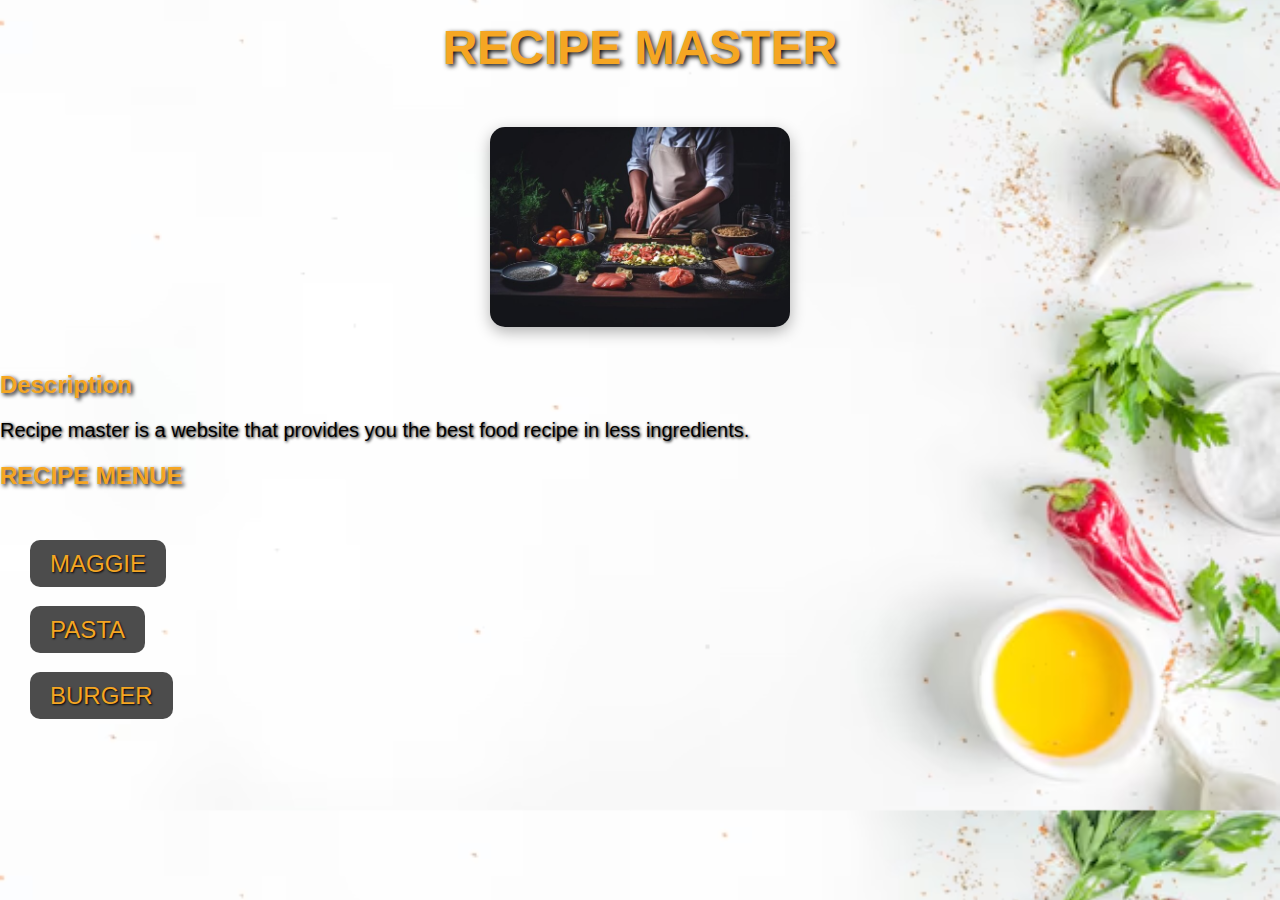
<file: index.html>
<!DOCTYPE html>
<html lang="en">
<head>
    <meta charset="UTF-8">
    <meta name="viewport" content="width=device-width, initial-scale=1.0">
    <title>Document</title>
    <link rel="stylesheet" href="style.css">
</head>
<body>
  <div class="heading"><h1>RECIPE MASTER</h1></div>
   <div class="container1"><div class="container2"><img src="recipe master img2.jpg" style="height: 200px;"></div></div> 
    <h2>Description</h2>
    <p>Recipe master is a website that provides you the best food recipe in less ingredients.  </p>
    <h2>RECIPE MENUE</h2>
    <ul>
        <li><A href="MAGGI.HTML">MAGGIE</A></li>
        <br>
        <li><a href="PASTA.HTML">PASTA</a></li>
        <br>
        <li><A href="BURGER.HTML">BURGER</A></li>
       
    </ul>
</body>
</html>
</file>
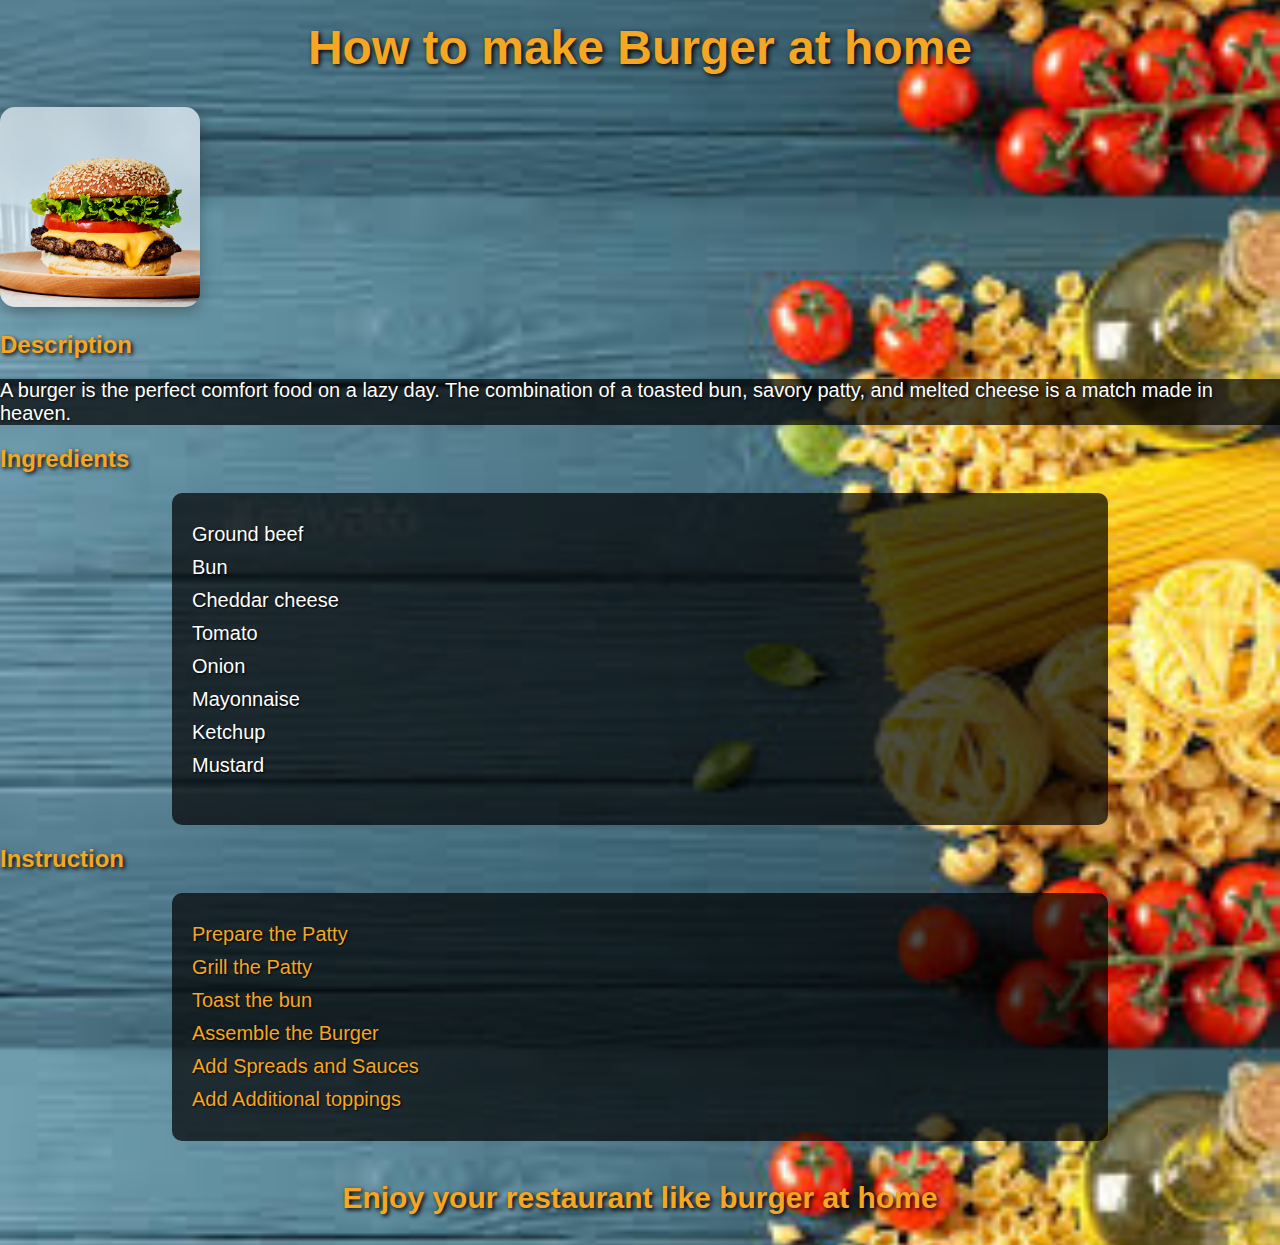
<file: BURGER.HTML>
<!DOCTYPE html>
<html lang="en">
<head>
    <meta charset="UTF-8">
    <meta name="viewport" content="width=device-width, initial-scale=1.0">
    <title>Document</title>
    <link rel="stylesheet" href="burger.css">
</head>
<body>
    <H1>How to make Burger at home</H1>
    <img src="burger main image.webp" alt="burger" height="300px">
    <h2>Description</h2>
    <p>A burger is the perfect comfort food on a lazy day. The combination of a toasted bun, savory patty, and melted cheese is a match made in heaven. </p>
    <H2>Ingredients</H2>
    <ul>
        <li>Ground beef</li>
           <li>Bun</li>
           <li>Cheddar cheese</li> 
           <li>Tomato</li> 
           <li>Onion</li> 
           <li>Mayonnaise</li> 
            <li>Ketchup</li>
           <li>Mustard</li>
    </ul>
<h2>Instruction</h2>
<ol>
    <li>Prepare the Patty</li>
       <li> Grill the Patty</li> 
       <li>Toast the bun</li> 
        <li>Assemble the Burger</li>
        <li>Add Spreads and Sauces</li>
        <li>Add Additional toppings</li>
      
    
</ol>
<h3>Enjoy your restaurant like burger at home</h3>
</body>
</html>
</file>
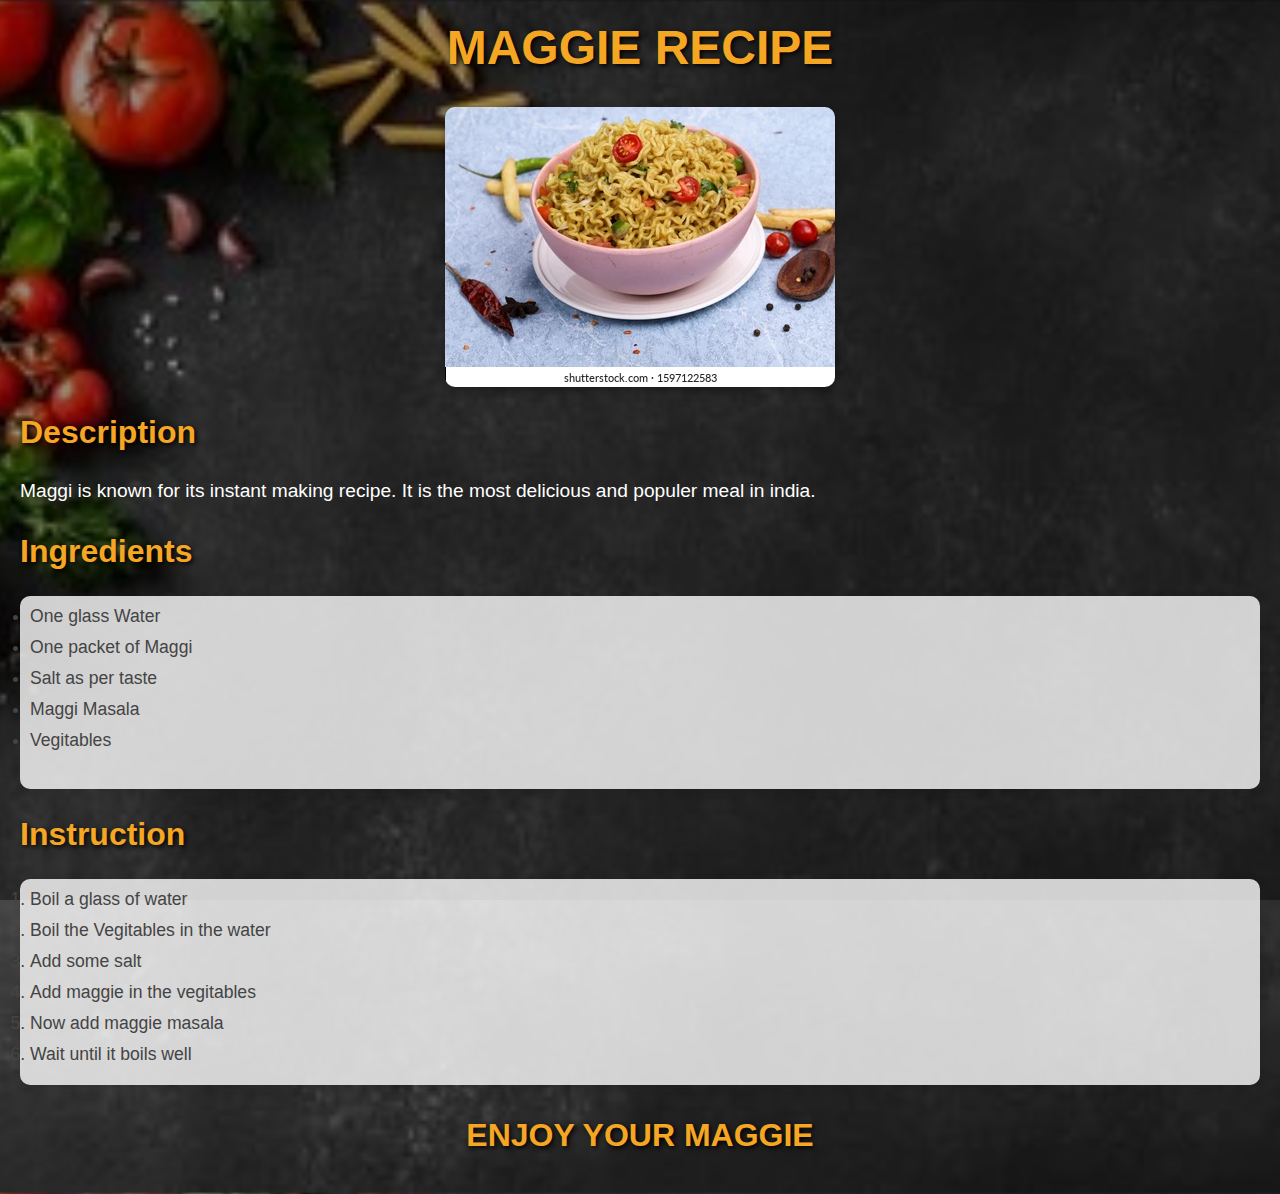
<file: MAGGI.HTML>
<!DOCTYPE html>
<html lang="en">
<head>
    <meta charset="UTF-8">
    <meta name="viewport" content="width=device-width, initial-scale=1.0">
    <title>Document</title>
    <link rel="stylesheet" href="maggi.css">
</head>
<body>
    <h1>MAGGIE RECIPE</h1>
    <img src="maggi main img.webp">
    <h2>Description</h2>
    <p>Maggi is known for its instant making recipe. It is the most delicious and populer meal in india.</p>
    <h2>Ingredients</h2>
    <ul>
        <li>One glass Water</li>
        <li>One packet of Maggi</li>
        <li>Salt as per taste</li>
        <li>Maggi Masala</li>
        <li>Vegitables</li>
    </ul>
<h2>Instruction</h2>
<ol>
    <li>Boil a glass of water</li>
    <li>Boil the Vegitables in the water</li>
    <li>Add some salt</li>
    <li>Add maggie in the vegitables</li>
    <li>Now add maggie masala</li>
    <li>Wait until it boils well</li>
</ol>
<h3>ENJOY YOUR MAGGIE</h3>
</body>
</html>
</file>
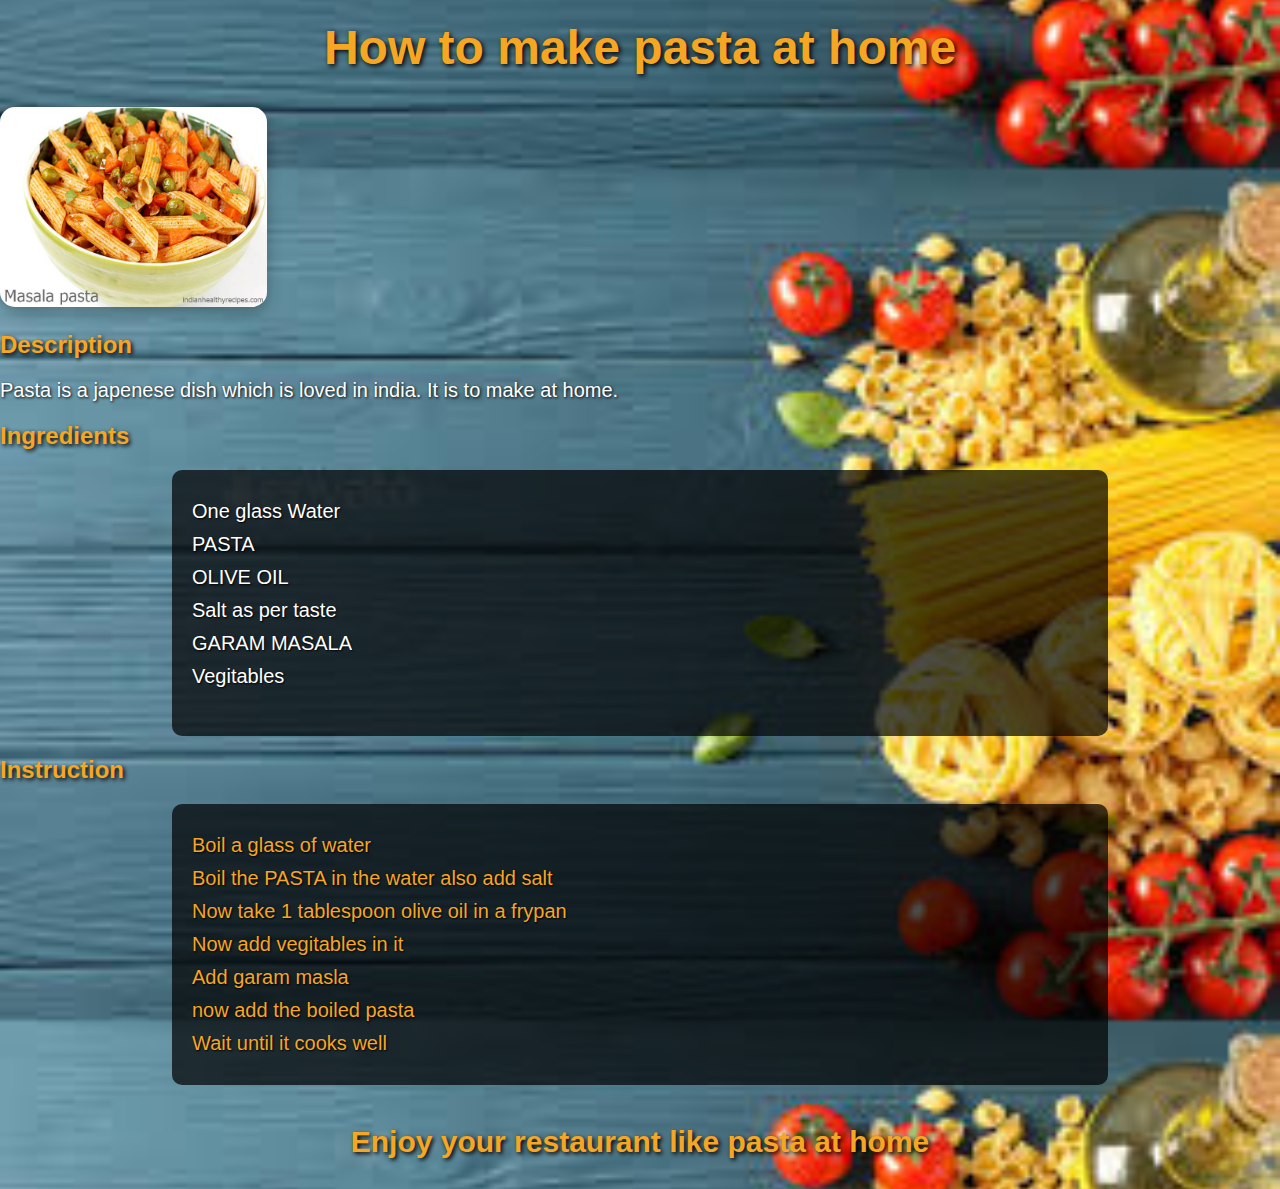
<file: PASTA.HTML>
<!DOCTYPE html>
<html lang="en">
<head>
    <meta charset="UTF-8">
    <meta name="viewport" content="width=device-width, initial-scale=1.0">
    <title>Document</title>
    <link rel="stylesheet" href="pasta.css">
</head>
<body>
    <H1>How to make pasta at home</H1>
    <img src="pasta main image.jpg" height="300px">
    <h2>Description</h2>
    <p>Pasta is a japenese dish which is loved in india. It is to make at home. </p>
    <H2>Ingredients</H2>
    <ul>
        <li>One glass Water</li>
        <li>PASTA</li>
        <LI>OLIVE OIL</LI>
        <li>Salt as per taste</li>
        <li>GARAM MASALA</li>
        <li>Vegitables</li>
    </ul>
<h2>Instruction</h2>
<ol>
    <li>Boil a glass of water</li>
    <li>Boil the PASTA in the water also add salt</li>
    <li>Now take  1 tablespoon olive oil in a frypan</li>
    <li>Now add vegitables in it </li>
    <li>Add garam masla </li>
    <li>now add the boiled pasta</li>
    <li>Wait until it cooks well</li>
</ol>
<h3>Enjoy your restaurant like pasta at home</h3>
</body>
</html>
</file>
<file: style.css>
body {
    margin: 0;
    padding: 0;
    font-family: 'Arial', sans-serif;
    background-image: url('background\ image1.avif'); 
    background-size: cover;
    background-position: center;
    color: #fff;
}


.container1 {
    text-align: center;
    padding: 20px;
}


h1 {
    font-size: 48px;
    color: #f5a623;
    margin-top: 20px;
    text-shadow: 2px 2px 5px #000;
    text-align: center;
}


h2 {
    color: #f5a623;
    text-shadow: 2px 2px 4px #000;
}

p {
    font-size: 20px;
    margin: 20px 0;
    text-shadow: 1px 1px 3px #000;
    color:  black;
}


img {
    border-radius: 15px;
    box-shadow: 0 5px 15px rgba(0, 0, 0, 0.3);
    height: 200px;
}


ul {
    list-style-type: none;
    padding: 30px 30px 30px;
}

ul li {
    margin: 10px 0;
}

ul li a {
    text-decoration: none;
    color: #f5a623;
    font-size: 24px;
    padding: 10px 20px ;
    background-color: rgba(0, 0, 0, 0.7);
    border-radius: 10px;
    transition: background-color 0.3s ease;
    text-shadow: 1px 1px 2px #000;
    
}

ul li a:hover {
    background-color: #f5a623;
    color: #000;
}


.container2 {
    margin: 0 auto;
}
</file>
<file: burger.css>
body {
    margin: 0;
    padding: 0;
    font-family: 'Arial', sans-serif;
    background-image: url('background\ pasta\ image2.jpeg'); 
    background-size: contain;
    background-position: center;
    color: #fff;
}

.container {
    text-align: center;
    padding: 20px;
    background-color: rgba(0, 0, 0, 0.5); 
    border-radius: 10px;
    width: 70%;
    margin: 50px auto;
}

h1 {
    font-size: 48px;
    color: #f5a623;
    margin-top: 20px;
    text-shadow: 2px 2px 5px #000;
    text-align: center;
}

h2 {
    color: #f5a623;
    text-shadow: 2px 2px 4px #000;
    margin-top: 20px;
}

p {
    font-size: 20px;
    margin: 20px 0;
    text-shadow: 1px 1px 3px #000;
    color: #fff;
     background-color: rgba(0, 0, 0, 0.7); 
}

img {
    border-radius: 15px;
    box-shadow: 0 5px 15px rgba(0, 0, 0, 0.3);
    height: 200px;
    text-align: center;
}
   

ul, ol {
    list-style-type: none;
    padding: 20px;
    background-color: rgba(0, 0, 0, 0.7);
    border-radius: 10px;
    width: 70%;
    margin: 20px auto;
}

ul li, ol li {
    margin: 10px 0;
    font-size: 20px;
    color: #fff;
    text-shadow: 1px 1px 2px #000;
}

ol li {
    color: #f5a623;
}

h3 {
    margin-top: 40px;
    color: #f5a623;
    text-align: center;
    text-shadow: 2px 2px 4px #000;
    font-size: 30px;
}
</file>
<file: maggi.css>
body {
    font-family: 'Arial', sans-serif;
    background-image: url('background\ image\ main\ pg2.jpg'); 
    background-size: cover;
    background-position: center;
    margin: 0;
    padding: 0;
    color:  #f5a623;
}

h1 {
    font-size: 48px;
    color: #f5a623;
    margin-top: 20px;
    text-shadow: 2px 2px 5px #000;
    text-align: center;
}

h2 {
    font-size: 2em;
    color: #f5a623;
    margin-left: 20px;
    text-shadow: 2px 2px 5px #000;
}

p {
    font-size: 1.2em;
    margin: 20px;
    color: white;
    line-height: 1.5em;
}

ul, ol {
    margin: 20px;
    padding: 10px;
    background-color: rgba(255, 255, 255, 0.8);
    border-radius: 10px;
    box-shadow: 2px 2px 10px rgba(0, 0, 0, 0.1);
}

ul li, ol li {
    font-size: 1.1em;
    margin-bottom: 10px;
    color: #444;
}

h3 {
    text-align: center;
    font-size: 2em;
    color:  #f5a623;
    margin-bottom: 40px;
    text-shadow: 2px 2px 5px #000;
}

img {
    display: block;
    margin: 20px auto;
    max-width: 80%;
    border-radius: 10px;
    box-shadow: 0 4px 10px rgba(0, 0, 0, 0.3);
}

body::before {
    content: '';
    position: absolute;
    top: 0;
    left: 0;
    width: 100%;
    height: 100%;
    background-color: rgba(0, 0, 0, 0.4); 
    z-index: -1;
}
</file>
<file: pasta.css>
body {
    margin: 0;
    padding: 0;
    font-family: 'Arial', sans-serif;
    background-image: url('background\ pasta\ image2.jpeg'); /* Add the path to your background image here */
    background-size: contain;
    background-position: center;
    color: #fff;
}

.container {
    text-align: center;
    padding: 20px;
    background-color: rgba(0, 0, 0, 0.5); /* Transparent background to make text visible */
    border-radius: 10px;
    width: 70%;
    margin: 50px auto;
}

h1 {
    font-size: 48px;
    color: #f5a623;
    margin-top: 20px;
    text-shadow: 2px 2px 5px #000;
    text-align: center;
}

h2 {
    color: #f5a623;
    text-shadow: 2px 2px 4px #000;
    margin-top: 20px;
}

p {
    font-size: 20px;
    margin: 20px 0;
    text-shadow: 1px 1px 3px #000;
    color: #fff;
}

img {
    border-radius: 15px;
    box-shadow: 0 5px 15px rgba(0, 0, 0, 0.3);
    height: 200px;
    text-align: center;
}
   

ul, ol {
    list-style-type: none;
    padding: 20px;
    background-color: rgba(0, 0, 0, 0.7);
    border-radius: 10px;
    width: 70%;
    margin: 20px auto;
}

ul li, ol li {
    margin: 10px 0;
    font-size: 20px;
    color: #fff;
    text-shadow: 1px 1px 2px #000;
}

ol li {
    color: #f5a623;
}

h3 {
    margin-top: 40px;
    color: #f5a623;
    text-align: center;
    text-shadow: 2px 2px 4px #000;
    font-size: 30px;
}
</file>
